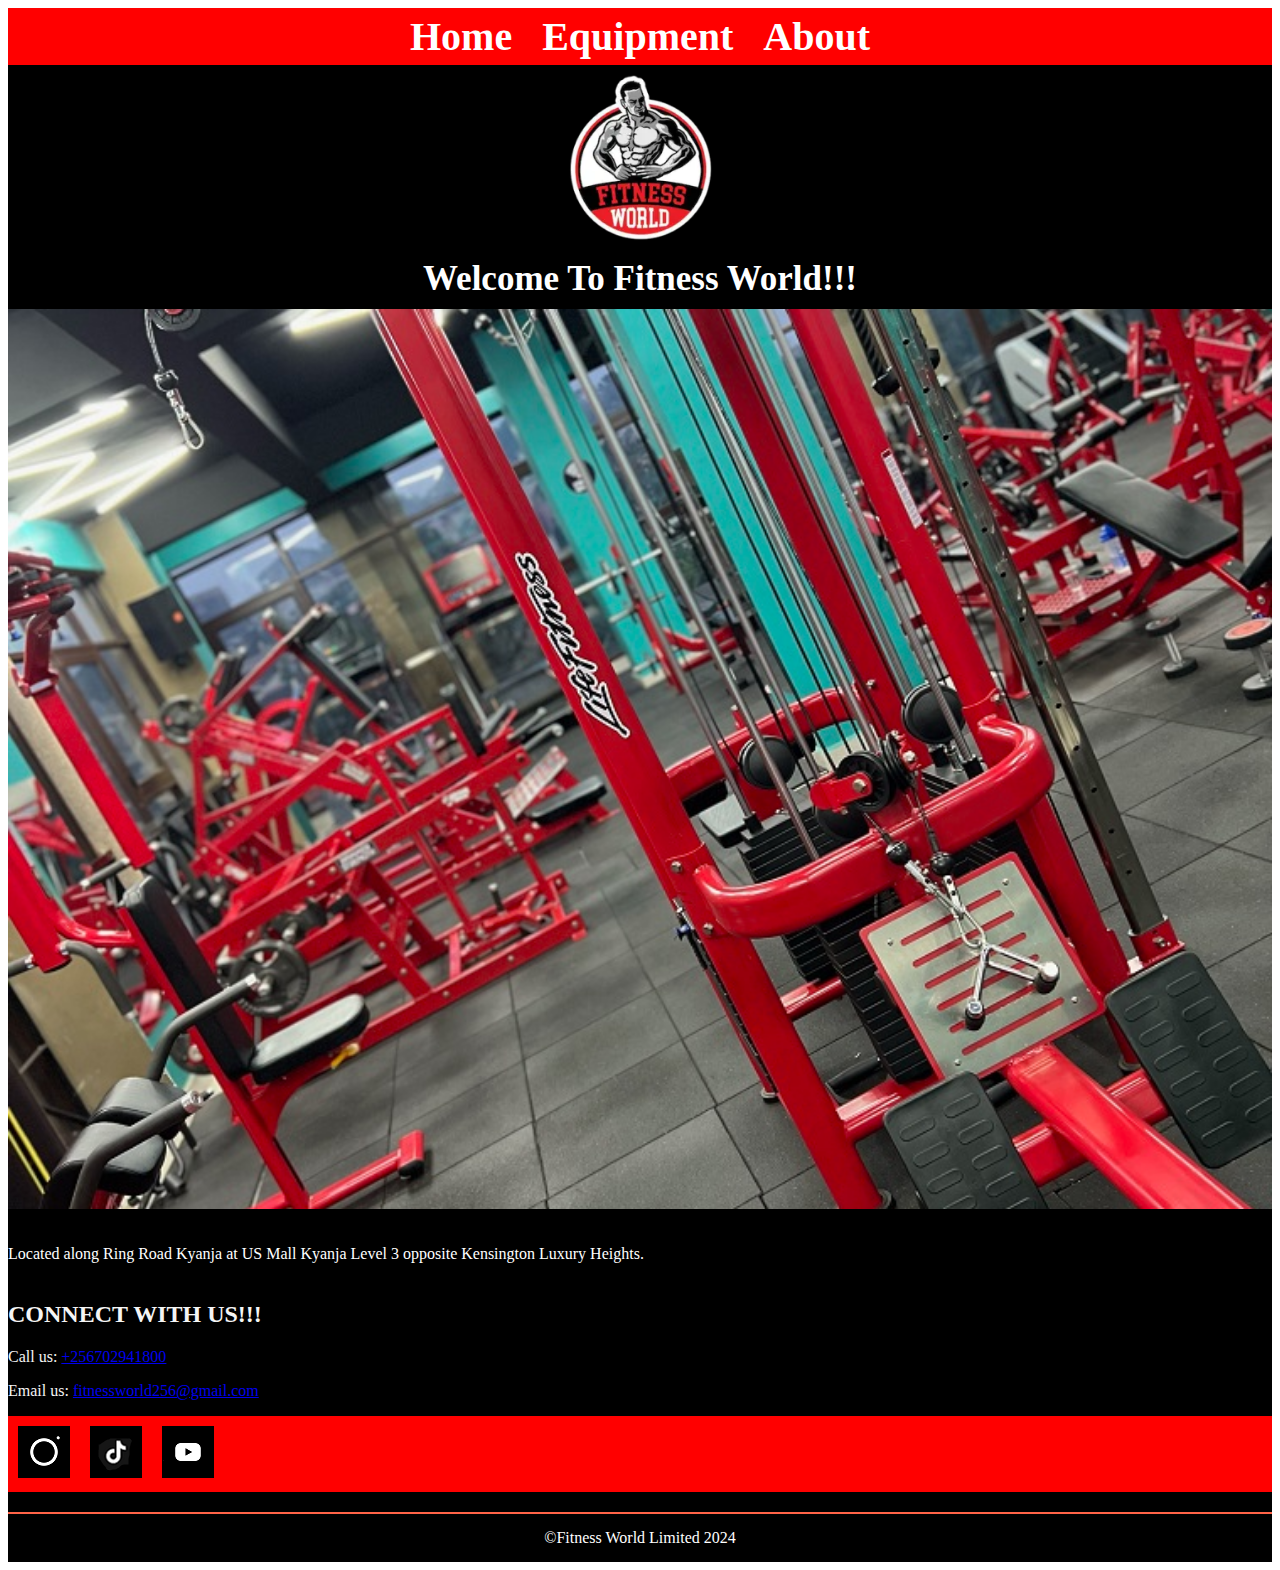
<file: real life project 2.0/index.html>
<!DOCTYPE html>
<html lang="en">
<head>
    <meta charset="UTF-8">
    <meta name="viewport" content="width=device-width, initial-scale=1.0">
    <title>Home</title>
    <link rel="stylesheet" href="css/styles.css">
    <script defer src="javascript/script.js"></script>
</head>
<body>
    <nav class="navbar">
        <ul>
            <li><b><a href="fitnessworld.html">Home</a></b></li>
            <li><b><a href="equipment.html">Equipment</a></b></li>
            <li><b><a href="aboutpage.html">About</a></b></li>
        </ul>
    </nav>
    <main>
        <section class="Top">
            <img src="images/gymLogo.webp" alt="Gym Logo">
            <h1>Welcome To Fitness World!!!</h1>
        </section>
        <section class="Middle" style="background-image: url(images/image88.jpeg);background-size: cover;background-position: center;width: 100%;height:100vh;">
        </section>
        <section class="Bottom">
            <p class="ringrd">Located along Ring Road Kyanja at US Mall Kyanja Level 3 opposite Kensington Luxury Heights.</p>
            <div class="contacts">
                <h2>CONNECT WITH US!!!</h2>
                <p>Call us: <a href="tel:+256702941800">+256702941800</a></p>
                <p>Email us: <a href="mailto:fitnessworld256@gmail.com">fitnessworld256@gmail.com</a></p>
                <div class="icons">
                    <table>
                        <tr>
                    <a href="http://www.instagram.com/fitnessworldlimited?igsh=MTI1aXpiaXBvc2MA=="><img src="images/instagram_1946461.png" alt="Instagram" class="icon"></a>
                    <a href="http://www.tiktok.com/@fitness.world.ltd?_t=8qgnaFvw7AU&_rr=1"><img src="images/images.png" alt="TikTok" class="icon"></a>
                    <a href="http://youtube.com/@fitnessworldlimited?si=pWqJ6h1oaK606Emb"><img src="images/youtube_4401475.png" alt="YouTube" class="icon"></a>
                </tr>
                </table>
                </div>
            </div>
        </section>
    </main>
    <footer>&copy;Fitness World Limited 2024</footer>
    <button id="scrollToTop" onclick="scrollToTop()">Top</button>
</body>
</html>
</file>
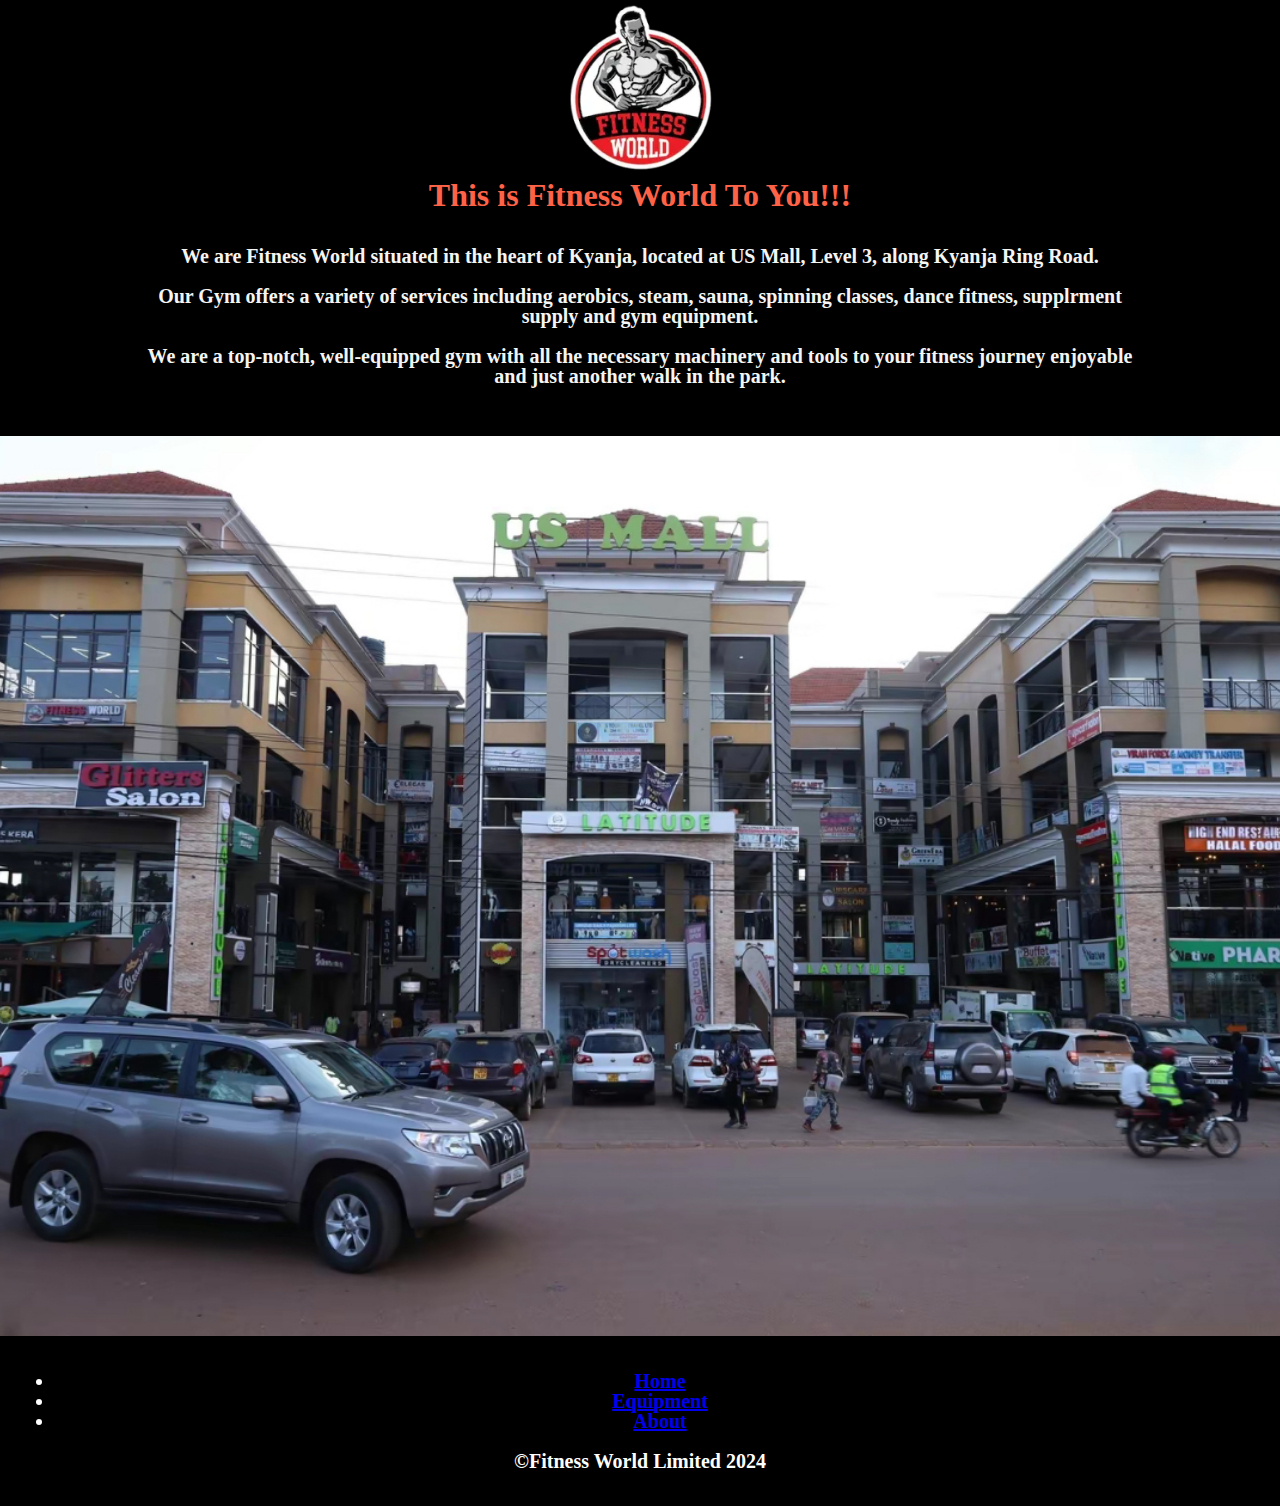
<file: real life project 2.0/aboutpage.html>
<!DOCTYPE html>
<html lang="en">
<head>
    <meta charset="UTF-8">
    <meta name="viewport" content="width=device-width, initial-scale=1.0">
    <title>About</title>
    <link rel="stylesheet" href="css/about.css">
</head>
<body>
    <header>
        <div class="fwlogo">
            <img src="images/gymLogo.webp" alt="Gym Logo">
        </div>
        <h1>This is Fitness World To You!!!</h1>
    </header>
    <main>
        <section class="des">
            <p>We are Fitness World situated in the heart of Kyanja, located at US Mall, Level 3, along Kyanja Ring Road.</p>
            <p>Our Gym offers a variety of services including aerobics, steam, sauna, spinning classes, dance fitness, supplrment supply and gym equipment.</p>
            <p>We are a top-notch, well-equipped gym with all the necessary machinery and tools to your fitness journey enjoyable and just another walk in the park.</p>
        </section>
        <div class="imgs" style="background-image: url(images/image1.jpeg);background-size: cover;background-position: center;background-repeat: no-repeat;width: 100%;height: 100vh;margin-top: 20px;"></div>
    </main>
    <footer>
        <ul>
            <li><b><a href="fitnessworld.html">Home</a></b></li>
            <li><b><a href="equipment.html">Equipment</a></b></li>
            <li><b><a href="aboutpage.html">About</a></b></li>
        </ul>
        <p>&copy;Fitness World Limited 2024</p>
    </footer>
</body>
</html>
</file>
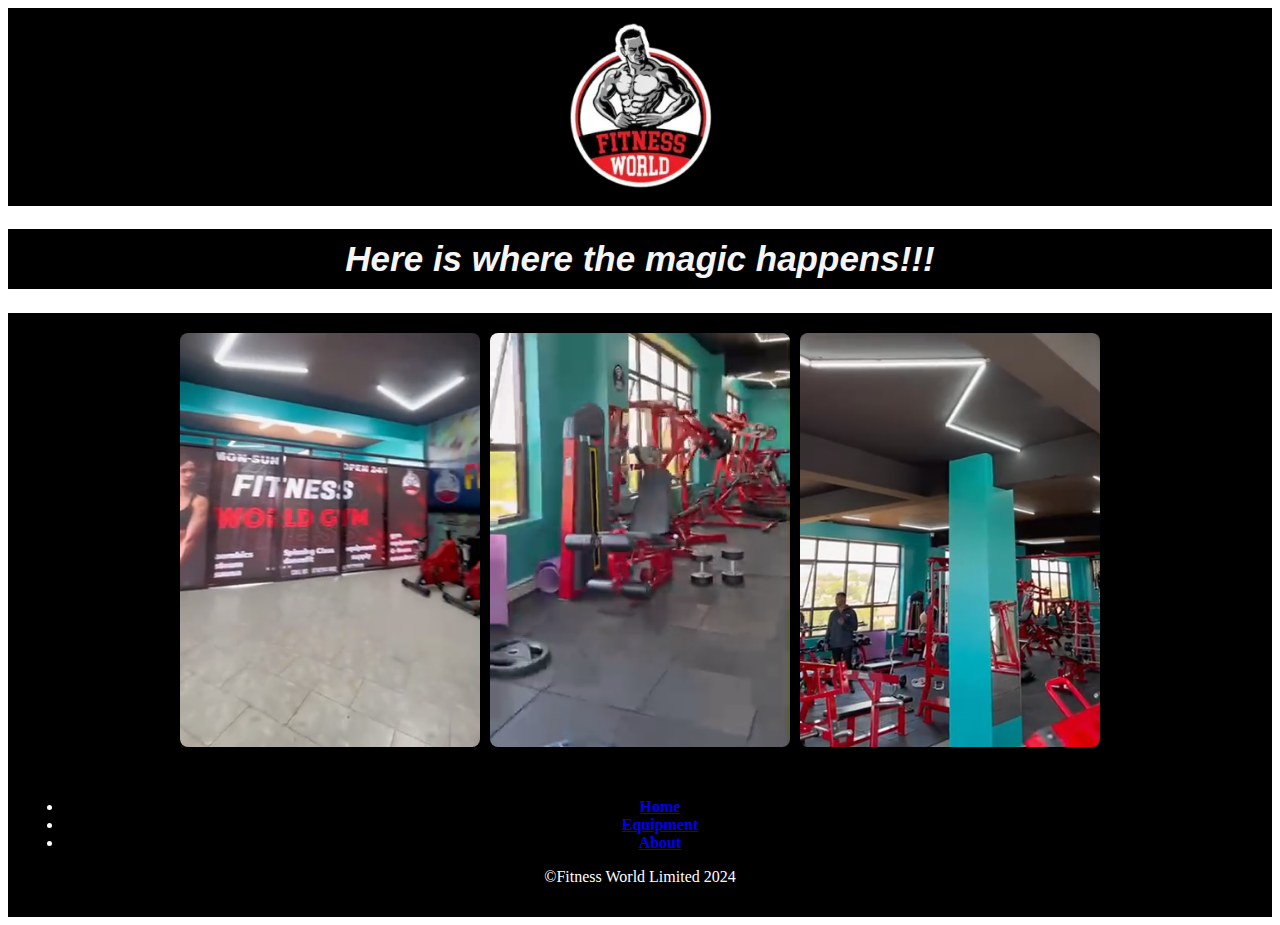
<file: real life project 2.0/equipment.html>
<!DOCTYPE html>
<html lang="en">
<head>
    <meta charset="UTF-8">
    <meta name="viewport" content="width=device-width, initial-scale=1.0">
    <title>Equipment</title>
    <link rel="stylesheet" href="css/equipment.css">
    <script defer src="javascript/equipment.js"></script>
</head>
<body>
    <header>
        <div id="logo">
            <img src="images/gymLogo.webp" alt="Gym Logo">
        </div>
        <h1 class="header1">Here is where the magic happens!!!</h1>
    </header>
    <main>
        <section class="videogallery">
            <video src="videos/Video_3.mov" autoplay muted loop></video>
            <video src="videos/Video_2.mov" autoplay muted loop></video>
            <video src="videos/recent1.mov" autoplay muted loop></video>
        </section>
    </main>
    <footer>
        <ul>
            <li><b><a href="fitnessworld.html">Home</a></b></li>
            <li><b><a href="equipment.html">Equipment</a></b></li>
            <li><b><a href="aboutpage.html">About</a></b></li>
        </ul>
        <p>&copy;Fitness World Limited 2024</p>
    </footer>
</body>
</html>
</file>
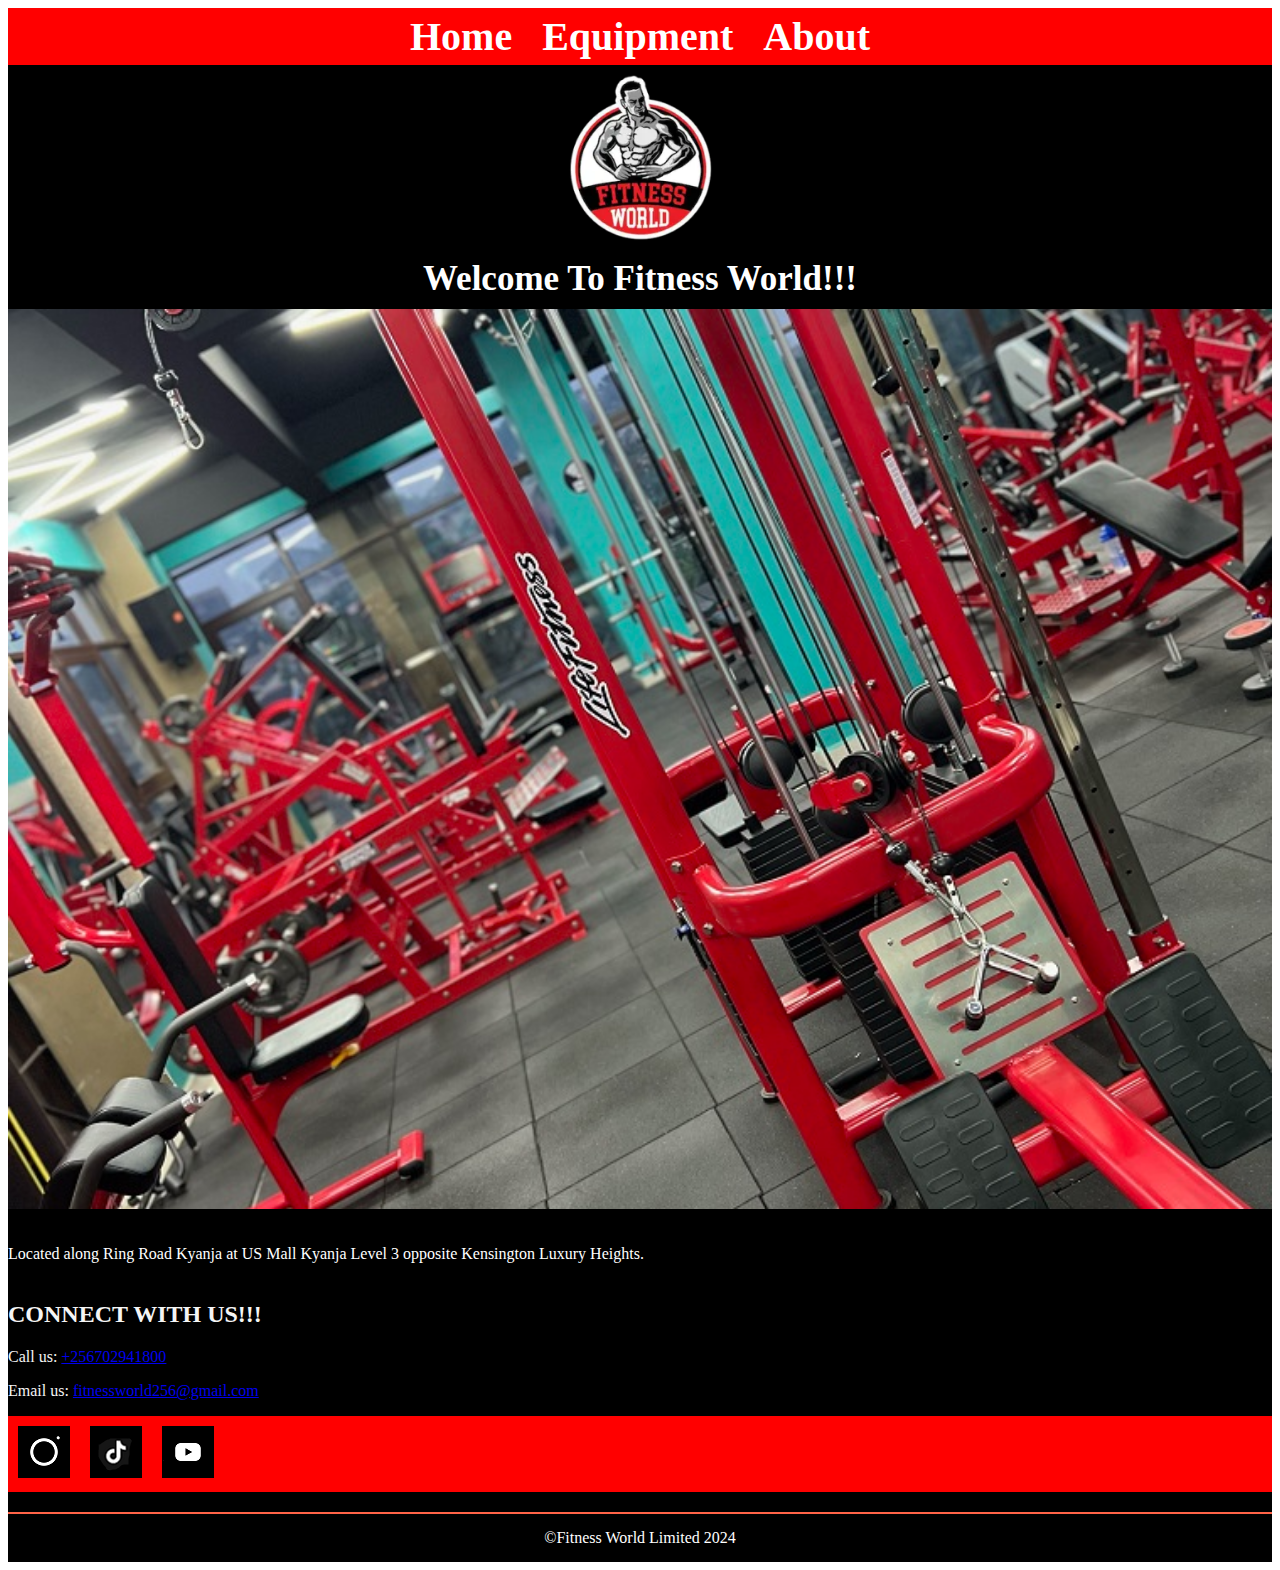
<file: real life project 2.0/fitnessworld.html>
<!DOCTYPE html>
<html lang="en">
<head>
    <meta charset="UTF-8">
    <meta name="viewport" content="width=device-width, initial-scale=1.0">
    <title>Home</title>
    <link rel="stylesheet" href="css/styles.css">
    <script defer src="javascript/script.js"></script>
</head>
<body>
    <nav class="navbar">
        <ul>
            <li><b><a href="fitnessworld.html">Home</a></b></li>
            <li><b><a href="equipment.html">Equipment</a></b></li>
            <li><b><a href="aboutpage.html">About</a></b></li>
        </ul>
    </nav>
    <main>
        <section class="Top">
            <img src="images/gymLogo.webp" alt="Gym Logo">
            <h1>Welcome To Fitness World!!!</h1>
        </section>
        <section class="Middle" style="background-image: url(images/image88.jpeg);background-size: cover;background-position: center;width: 100%;height:100vh;">
        </section>
        <section class="Bottom">
            <p class="ringrd">Located along Ring Road Kyanja at US Mall Kyanja Level 3 opposite Kensington Luxury Heights.</p>
            <div class="contacts">
                <h2>CONNECT WITH US!!!</h2>
                <p>Call us: <a href="tel:+256702941800">+256702941800</a></p>
                <p>Email us: <a href="mailto:fitnessworld256@gmail.com">fitnessworld256@gmail.com</a></p>
                <div class="icons">
                    <table>
                        <tr>
                    <a href="http://www.instagram.com/fitnessworldlimited?igsh=MTI1aXpiaXBvc2MA=="><img src="images/instagram_1946461.png" alt="Instagram" class="icon"></a>
                    <a href="http://www.tiktok.com/@fitness.world.ltd?_t=8qgnaFvw7AU&_rr=1"><img src="images/images.png" alt="TikTok" class="icon"></a>
                    <a href="http://youtube.com/@fitnessworldlimited?si=pWqJ6h1oaK606Emb"><img src="images/youtube_4401475.png" alt="YouTube" class="icon"></a>
                </tr>
                </table>
                </div>
            </div>
        </section>
    </main>
    <footer>&copy;Fitness World Limited 2024</footer>
    <button id="scrollToTop" onclick="scrollToTop()">Top</button>
</body>
</html>
</file>
<file: real life project 2.0/css/styles.css>
.navbar{
    background-color: red;color: white;padding: 5px 0;text-align: center;
}   
.navbar ul{
    list-style-type: none;margin: 0;padding: 0;display: flex;justify-content: center;gap: 10px;
}
.navbar li{
    margin: 0;
}
.navbar a{
    background-color: red;color: white;padding: 5px 10px;text-decoration: none;font-size: 40px;border-radius: 5px;transition: 0.3s;
}
.navbar a:hover{
    background-color: red;
}
.Top{
    background-color: black;color: white;display: flex;flex-direction: column;align-items: center;margin-top: 0;padding: 5px 0;
}
.Top img{
display: block;margin: o auto;width: 150px;margin-bottom: 10px;
}
.Top h1{
    text-align: center;font-size: 35px;color: white;margin-top: 5px;margin: 5px 0;
}
.Middle{
    margin: 0;padding: 0;background-color: black;
}
.bgimage{
    background-image: url(images/image88.jpeg);background-size: cover;background-position: center;width: 100%;height: 100vh;
}
.Bottom{
    background-color: black;color: white;padding: 20px 0;
}
.contacts{
    background-color: black;color: whitesmoke;
}
.ringrd{
    background-color: black;color: white;height: 4vh;
}
#scrollToTop{
    position: fixed;bottom: 20px;right: 20px;background-color: #ff6347;color: white;border: none;padding: 10px 15px;border-radius: 5px;cursor: pointer;display: none;
}
#scrollToTop:hover{
    background-color: #ff4500;
}
.icons{
    background-color: red;
}
.icon{
    font-size: 40px;color: black;margin: 10px;transition: 0.3s;
}
.icon:hover{
    color: red;
}
footer{
    text-align: center;background-color: black;color: white;padding: 15px;border-top: 2px solid #ff6347;
}
</file>
<file: real life project 2.0/css/about.css>
body{
    font-size: 20px;font-family: 'Times New Roman', Times, serif;font-weight: bold;background-color: black;color: whitesmoke;margin: 0;padding: 0;line-height: 1;
}
header{
    text-align: center;background-color: black;padding: 5px o;
}
.fwlogo{
    display: flex;justify-content: center;align-items: center;margin-bottom: 5px;
}
.fwlogo img{
    width: 150px;
}
h1{
    font-size: 32px;margin: 5px 0;color: #ff6347;
}
.des{
    text-align: center;padding: 10px;max-width: 1000px;margin: 0 auto;
}
.imgs{
    background-image: url(images/image1.jpeg);background-size: cover;background-position: center;background-repeat: no-repeat;width: 100%;height: 70vh;margin-top: 20px;
}
footer{
    text-align: center;background-color: black;color: white;padding: 15px;
}
</file>
<file: real life project 2.0/css/equipment.css>
#logo{
    width: 100%;background-color: black;text-align: center;padding: 10px 0;margin: 0;
}
#logo img{
    width: 150px;
}
.header1{
    color: whitesmoke;font-weight: bold;font-family: 'Franklin Gothic Medium', 'Arial Narrow', Arial, sans-serif;font-style: italic;text-align: center;background-color: black;font-size: 35px;padding: 10px;
}
.videogallery{
    display: flex;flex-wrap: wrap;gap: 10px;justify-content: center;background-color: black;padding: 20px;
}
.videogallery video{
    width: 30%;max-width: 300px;border-radius: 8px;transition: transform 0.3s ease;
}
.videogallery video:hover{
    transform: scale(1.05);
}
footer{
    text-align: center;background-color: black;color: white;padding: 15px;
}
</file>
